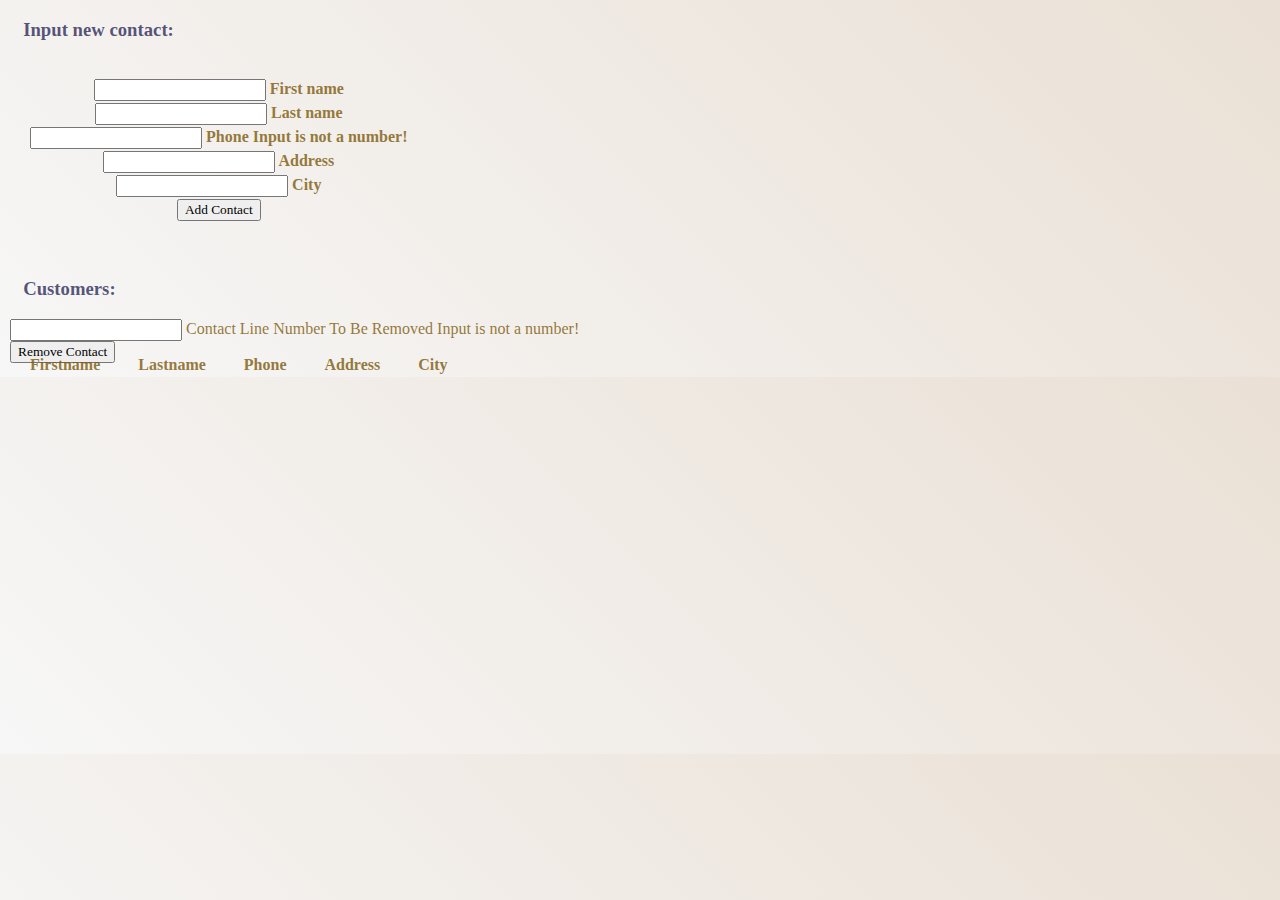
<file: users-repo/index.html>
<!DOCTYPE html>
<html lang="en">
<head>
    <meta charset="UTF-8">
    <title>Contacts</title>

    <link href="styles.css" rel="stylesheet" type="text/css">
    <!-- <script type ="text/javascript" src="scripts.js"></script>  -->
    <script type="text/javascript" src="scripts.js"></script>

    <script type="text/javascript" src="newcustomer.js"></script>
    <script type="text/javascript" src="reloadcustomers.js"></script>

    <script type="text/javascript" src="libs/lodash.min.js"></script>

    <link rel="stylesheet" href="https://fonts.googleapis.com/icon?family=Material+Icons">
    <link rel="stylesheet" href="https://code.getmdl.io/1.3.0/material.indigo-pink.min.css">
    <script defer src="https://code.getmdl.io/1.3.0/material.min.js"></script>

    <script src="jquery-3.2.0.min.js" type="text/javascript"></script>
    <link href="styles.css" rel="stylesheet" type="text/css">

</head>
<body onload="reloadCustomers()">

<!-- Accent-colored raised button with ripple -->
<!--
<button class="mdl-button mdl-js-button mdl-button--raised mdl-js-ripple-effect mdl-button--accent">
    Button
</button>
-->
<h3> Input new contact: </h3>
<form action="#" id="contactForm">
<table  class="mdl-data-table mdl-js-data-table">
    <tr>
         <th><!-- Simple Textfield -->

                 <div class="mdl-textfield mdl-js-textfield">
                     <input class="mdl-textfield__input" type="text" id="firstname">
                     <label class="mdl-textfield__label" for="firstname">First name</label>
                 </div>

                  <!--<label for="firstname"> First name:</label></th>
             <th><input name="FN" type="text" id="firstname" class="contact">-->  </th>
    </tr>
    <tr>
        <th><!-- Simple Textfield -->

                <div class="mdl-textfield mdl-js-textfield">
                    <input class="mdl-textfield__input" type="text" id="lastname">
                    <label class="mdl-textfield__label" for="lastname">Last name</label>
                </div>

            <!--    <label for="lastname"> Last name:</label></th>
                    <th><input type="text" id="lastname" class="contact">--></th>
    </tr>
    <tr>
        <th><!-- Numeric Textfield -->

                <div class="mdl-textfield mdl-js-textfield">
                    <input class="mdl-textfield__input" type="text" pattern="-?[0-9]*(\.[0-9]+)?" id="phone">
                    <label class="mdl-textfield__label" for="phone">Phone</label>
                    <span class="mdl-textfield__error">Input is not a number!</span>
                </div>


            <!-- <label for="phone"> Phone:</label></th>
        <th><input type="number" id="phone" class="contact">--></th>
    </tr>
    <tr>
        <th><!-- Simple Textfield -->

                <div class="mdl-textfield mdl-js-textfield">
                    <input class="mdl-textfield__input" type="text" id="address">
                    <label class="mdl-textfield__label" for="address">Address</label>
                </div>


            <!-- <label for="address"> Address:</label></th>
        <th><input type="text" id="address" class="contact">--></th>
    <tr>
        <th><!-- Simple Textfield -->

                <div class="mdl-textfield mdl-js-textfield">
                    <input class="mdl-textfield__input" type="text" id="city">
                    <label class="mdl-textfield__label" for="city">City</label>
                </div>


            <!-- <label for="city"> City:</label></th>
        <th><input type="text" id="city" class="contact">--></th>
    </tr>
    <tr>
    <tab4>
        <th><!-- Colored raised button -->
            <button class="mdl-button mdl-js-button mdl-button--raised mdl-button--colored"
                 onclick="onAddClick()">Add Contact</button></th>
    </tab4>
    </tr>
</table>
</form>
<br><br>

<h3>Customers:</h3>
<table class="mdl-data-table mdl-js-data-table">
    <thead>
    <tr>
        <th class="mdl-data-table__cell--non-numeric">Firstname</th>
        <th class="mdl-data-table__cell--non-numeric">Lastname</th>
        <th>Phone</th>
        <th class="mdl-data-table__cell--non-numeric">Address</th>
        <th class="mdl-data-table__cell--non-numeric">City</th>
    </tr>
    <tbody id="contacts">

    </tbody>

<form action="#" id="delete">
    <div class="mdl-textfield mdl-js-textfield">
        <input class="mdl-textfield__input" type="text" pattern="-?[0-9]*(\.[0-9]+)?" id="lineNumber">
        <label class="mdl-textfield__label" for="lineNumber">Contact Line Number To Be Removed</label>
        <span class="mdl-textfield__error">Input is not a number!</span>
    </div>
    <button class="mdl-button mdl-js-button mdl-button--raised mdl-button--colored"
            onclick="onRemoveClick()">Remove Contact</button>
</form>
</table>
<!--
<label for="lineNumber">Remove line number: </label>
<input type="number" id="lineNumber" class="removeContacts"> <button class="mdl-button mdl-js-button mdl-button--raised mdl-button--colored"
     onclick="onRemoveClick()">Remove Contact</button>
-->
</body>
</html>
</file>
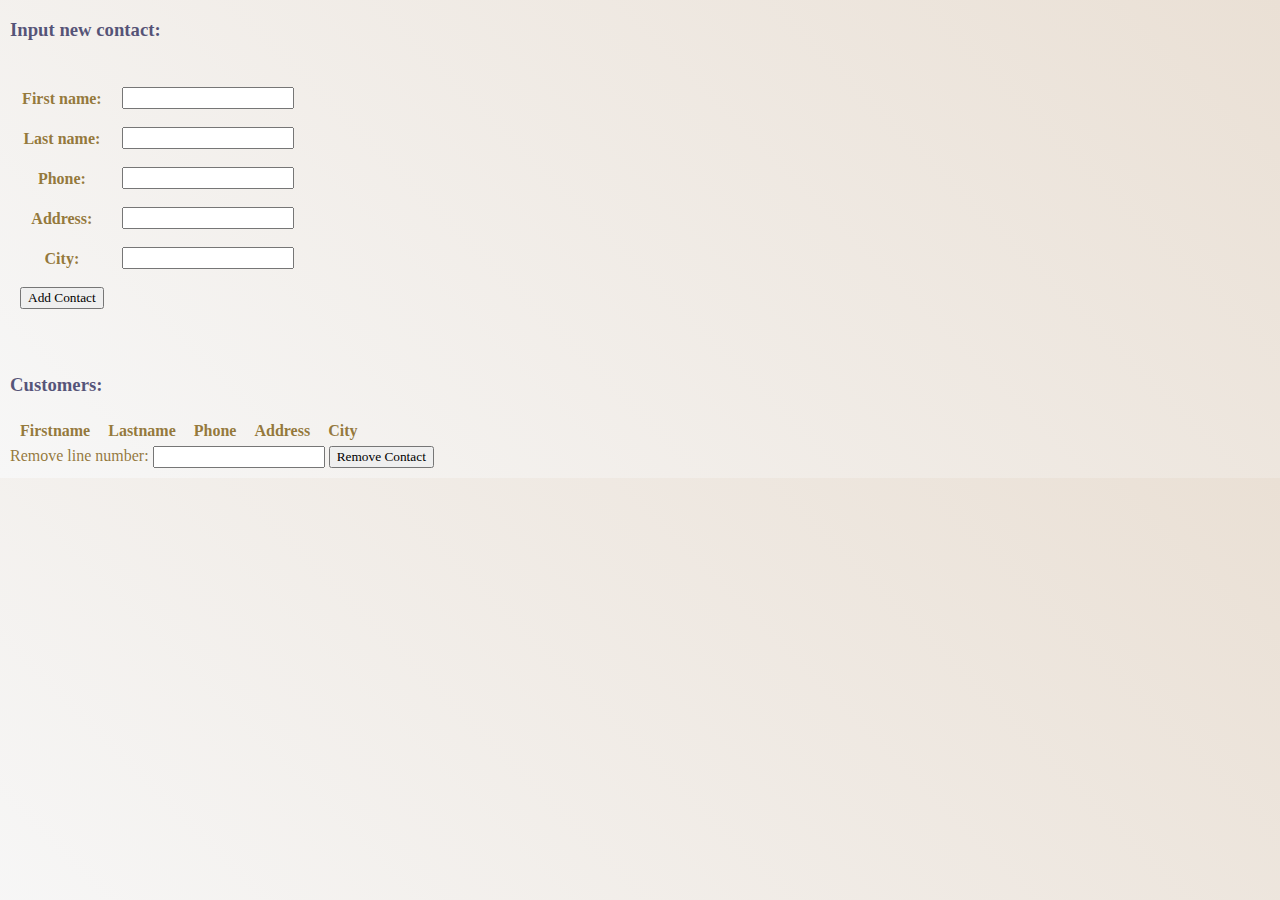
<file: docs/contacts-app/index.html>
<!DOCTYPE html>
<html lang="en">
<head>
    <meta charset="UTF-8">
    <title>Contacts</title>

    <link href="styles.css" rel="stylesheet" type="text/css">
    <!-- <script type ="text/javascript" src="scripts.js"></script>  -->
    <script src="scripts.js"></script>

</head>
<body onload="reloadCustomers()">
<h3> Input new contact: </h3>
<table>
    <tr>
         <th><label for="firstname"> First name:</label></th>
        <th><input name="FN" type="text" id="firstname" class="contact"></th>
    </tr>
    <tr>
        <th><label for="lastname"> Last name:</label></th>
        <th><input type="text" id="lastname" class="contact"></th>
    </tr>
    <tr>
        <th><label for="phone"> Phone:</label></th>
        <th><input type="number" id="phone" class="contact"></th>
    </tr>
    <tr>
        <th><label for="address"> Address:</label></th>
        <th><input type="text" id="address" class="contact"></th>
    <tr>
        <th><label for="city"> City:</label></th>
        <th><input type="text" id="city" class="contact"></th>
    </tr>
    <tr>
    <tab4>
        <th><button onclick="onAddClick()" class="contact">Add Contact</button></th>
    </tab4>
    </tr>
</table>

<br><br>

<h3>Customers:</h3>
<table>
    <tr>
        <th>Firstname</th>
        <th>Lastname</th>
        <th>Phone</th>
        <th>Address</th>
        <th>City</th>
    </tr>
    <tbody id="contacts">

    </tbody>
</table>
<label for="lineNumber">Remove line number: </label>
<input type="number" id="lineNumber" class="removeContacts"> <button onclick="onRemoveClick()">Remove Contact</button>

</body>
</html>
</file>
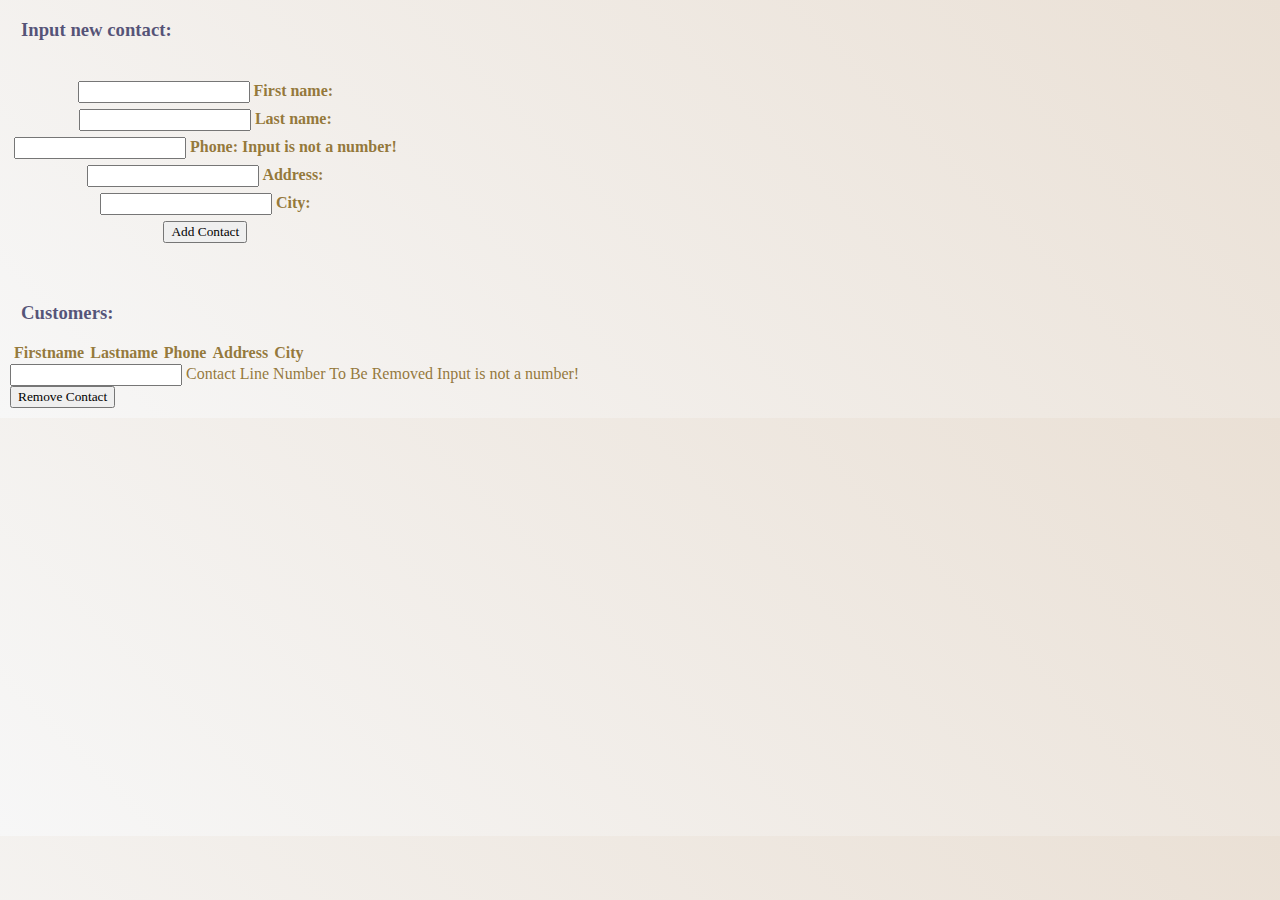
<file: users-repo/contacts2/index.html>
<!DOCTYPE html>
<html lang="en">
<head>
    <meta charset="UTF-8">
    <title>Contacts</title>

    <link href="styles.css" rel="stylesheet" type="text/css">
    <!-- <script type ="text/javascript" src="scripts.js"></script>  -->
    <script type="text/javascript" src="scripts.js"></script>

    <script type="text/javascript" src="newcustomer.js"></script>
    <script type="text/javascript" src="reloadcustomers.js"></script>

    <script type="text/javascript" src="libs/lodash.min.js"></script>

    <link rel="stylesheet" href="https://fonts.googleapis.com/icon?family=Material+Icons">
    <link rel="stylesheet" href="https://code.getmdl.io/1.3.0/material.indigo-pink.min.css">
    <script defer src="https://code.getmdl.io/1.3.0/material.min.js"></script>

    <link href="styles.css" rel="stylesheet" type="text/css">

</head>
<body onload="reloadCustomers()">

<!-- Accent-colored raised button with ripple -->
<!--
<button class="mdl-button mdl-js-button mdl-button--raised mdl-js-ripple-effect mdl-button--accent">
    Button
</button>
-->
<h3> Input new contact: </h3>
<table  class="mdl-data-table mdl-js-data-table">
    <tr>
         <th><!-- Simple Textfield -->
             <form action="#">
                 <div class="mdl-textfield mdl-js-textfield">
                     <input class="mdl-textfield__input" type="text" id="firstname">
                     <label class="mdl-textfield__label" for="firstname">First name:</label>
                 </div>
                  </form>
                  <!--<label for="firstname"> First name:</label></th>
             <th><input name="FN" type="text" id="firstname" class="contact">-->  </th>
    </tr>
    <tr>
        <th><!-- Simple Textfield -->
             <form action="#">
                <div class="mdl-textfield mdl-js-textfield">
                    <input class="mdl-textfield__input" type="text" id="lastname">
                    <label class="mdl-textfield__label" for="lastname">Last name:</label>
                </div>
            </form>
            <!--    <label for="lastname"> Last name:</label></th>
                    <th><input type="text" id="lastname" class="contact">--></th>
    </tr>
    <tr>
        <th><!-- Numeric Textfield -->
            <form action="#">
                <div class="mdl-textfield mdl-js-textfield">
                    <input class="mdl-textfield__input" type="text" pattern="-?[0-9]*(\.[0-9]+)?" id="phone">
                    <label class="mdl-textfield__label" for="phone">Phone:</label>
                    <span class="mdl-textfield__error">Input is not a number!</span>
                </div>
            </form>

            <!-- <label for="phone"> Phone:</label></th>
        <th><input type="number" id="phone" class="contact">--></th>
    </tr>
    <tr>
        <th><!-- Simple Textfield -->
            <form action="#">
                <div class="mdl-textfield mdl-js-textfield">
                    <input class="mdl-textfield__input" type="text" id="address">
                    <label class="mdl-textfield__label" for="address">Address:</label>
                </div>
            </form>

            <!-- <label for="address"> Address:</label></th>
        <th><input type="text" id="address" class="contact">--></th>
    <tr>
        <th><!-- Simple Textfield -->
            <form action="#">
                <div class="mdl-textfield mdl-js-textfield">
                    <input class="mdl-textfield__input" type="text" id="city">
                    <label class="mdl-textfield__label" for="city">City:</label>
                </div>
            </form>

            <!-- <label for="city"> City:</label></th>
        <th><input type="text" id="city" class="contact">--></th>
    </tr>
    <tr>
    <tab4>
        <th><!-- Colored raised button -->
            <button class="mdl-button mdl-js-button mdl-button--raised mdl-button--colored"
                 onclick="onAddClick()">Add Contact</button></th>
    </tab4>
    </tr>
</table>

<br><br>

<h3>Customers:</h3>
<table class="mdl-data-table mdl-js-data-table">
    <thead>
    <tr>
        <th class="mdl-data-table__cell--non-numeric">Firstname</th>
        <th class="mdl-data-table__cell--non-numeric">Lastname</th>
        <th>Phone</th>
        <th class="mdl-data-table__cell--non-numeric">Address</th>
        <th class="mdl-data-table__cell--non-numeric">City</th>
    </tr>
    <tbody id="contacts">

    </tbody>
</table>
<form action="#">
    <div class="mdl-textfield mdl-js-textfield">
        <input class="mdl-textfield__input" type="text" pattern="-?[0-9]*(\.[0-9]+)?" id="lineNumber">
        <label class="mdl-textfield__label" for="lineNumber">Contact Line Number To Be Removed</label>
        <span class="mdl-textfield__error">Input is not a number!</span>
    </div>
    <button class="mdl-button mdl-js-button mdl-button--raised mdl-button--colored"
            onclick="onRemoveClick()">Remove Contact</button>
</form>
<!--
<label for="lineNumber">Remove line number: </label>
<input type="number" id="lineNumber" class="removeContacts"> <button class="mdl-button mdl-js-button mdl-button--raised mdl-button--colored"
     onclick="onRemoveClick()">Remove Contact</button>
-->
</body>
</html>
</file>
<file: users-repo/styles.css>
* {
    font-family: georgia, serif;
}

tab4 {
    padding-left: 1.85em;
}

#t2 {
    -moz-tab-size: 1em; /* Code for Firefox */
    tab-size: 1em;
}

body {
    min-width: 12.5em;
    padding: 0em;
    margin: 0.63em;
    background: -webkit-linear-gradient(45deg, #f7f7f7 0%, #EAE0D5 100%);
    /* Chrome10-25,Safari5.1-6 */
    background: linear-gradient(45deg, #f7f7f7 0%, #EAE0D5 100%);
    color: rgba(123, 88, 9, 0.8);
}



h3 {
    margin-left: 0.7em;
    color: hsla(239, 45%, 22%, 0.75);
}

th {
    padding: 0em;
}

td {
    padding: 0em;
    line-height: 0.0em;
}

tr{
    line-height: 0.0em;

}

/*
.mdl-textfield {
    position: relative;
    font-size: 16px;
    display: inline-block;
    box-sizing: border-box;
    width: 300px;
    max-width: 100%;
    margin: 0;
    padding: 19px 0px 19px 0px;
}

.mdl-data-table th {
    line-height: 24px;
    height: 48px;
    font-size: 12px;
    color: rgba(0,0,0,.54);
        box-sizing: border-box;
}

.mdl-data-table th {
    padding: 0px 12px 12px 12px;
    text-align: right;
}
*/

.mdl-data-table th {
    padding: 0 18px 0px 18px;
}

.mdl-textfield.mdl-js-textfield{
    padding: 0px;
}

.mdl-textfield__label{
     padding: 0px;
     overflow: visible;
     top: 0px;
 }
.mdl-textfield__label:after{
    position: absolute;
    bottom: 0px;
    /*
    padding: 0px;

    overflow: visible;
    top: 0px;*/
}

.mdl-data-table th {
    font-size: 16px;
}
</file>
<file: docs/contacts-app/styles.css>
* {
    font-family: georgia, serif;
}

tab4 {
    padding-left: 3.85em;
}

#t2 {
    -moz-tab-size: 16; /* Code for Firefox */
    tab-size: 16;
}

body {
    padding: 0;
    margin: 10px;
    background: -webkit-linear-gradient(45deg, #f7f7f7 0%, #EAE0D5 100%);
    /* Chrome10-25,Safari5.1-6 */
    background: linear-gradient(45deg, #f7f7f7 0%, #EAE0D5 100%);
    color: rgba(123, 88, 9, 0.8);
}

h3 {
    color: hsla(239, 45%, 22%, 0.75);
}

th {
    padding: 8px;
}

td {
    padding: 12px;
}

tr{
    line-height: 0.7em;
}
</file>
<file: users-repo/contacts2/styles.css>
* {
    font-family: georgia, serif;
}

tab4 {
    padding-left: 1.85em;
}

#t2 {
    -moz-tab-size: 16; /* Code for Firefox */
    tab-size: 16;
}

body {
    padding: 0;
    margin: 10px;
    background: -webkit-linear-gradient(45deg, #f7f7f7 0%, #EAE0D5 100%);
    /* Chrome10-25,Safari5.1-6 */
    background: linear-gradient(45deg, #f7f7f7 0%, #EAE0D5 100%);
    color: rgba(123, 88, 9, 0.8);
}



h3 {
    margin-left: 11px;
    color: hsla(239, 45%, 22%, 0.75);
}

th {
    padding: 2px;
}

td {
    padding: 2px;
    line-height: 0.8em;
}

tr{
    line-height: 0.8em;

}
</file>
